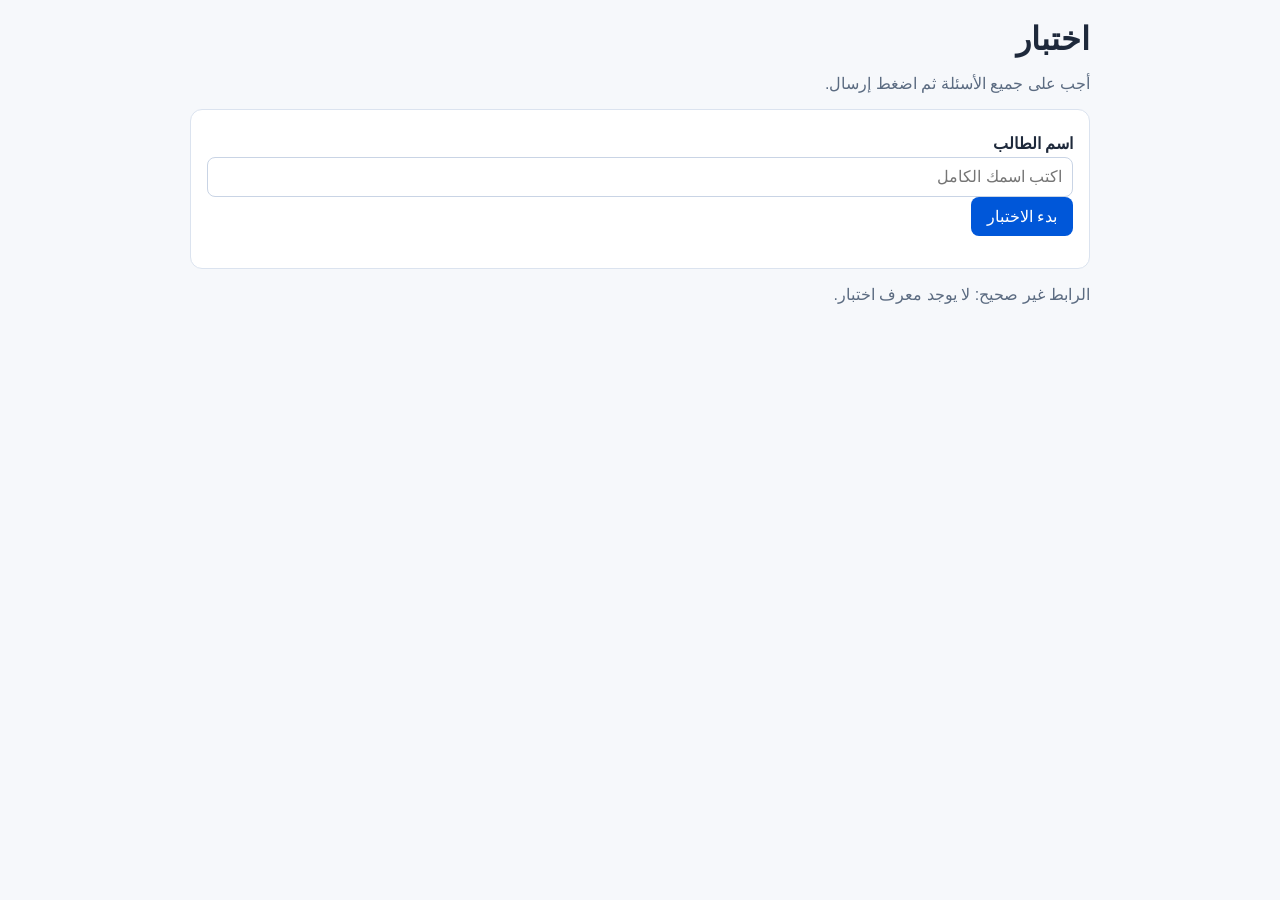
<file: static/index.html>
<!doctype html>
<html lang="ar">
<head>
  <meta charset="UTF-8" />
  <meta name="viewport" content="width=device-width, initial-scale=1.0" />
  <title>اختبار الطلاب</title>
  <link rel="stylesheet" href="/static/styles.css" />
</head>
<body>
  <main class="app">
    <h1 id="quizTitle">اختبار</h1>
    <p class="muted">أجب على جميع الأسئلة ثم اضغط إرسال.</p>

    <section class="card">
      <label for="studentName">اسم الطالب</label>
      <input id="studentName" type="text" placeholder="اكتب اسمك الكامل" />
      <button id="startBtn" type="button">بدء الاختبار</button>
      <p id="timerInfo" class="muted"></p>
      <p id="countdown" class="wrong" style="display:none;"></p>
    </section>

    <form id="quizForm"></form>
    <button id="submitBtn" style="display:none;">إرسال الإجابات</button>
    <p id="status" class="muted"></p>

    <section class="card" id="results" style="display:none;"></section>
  </main>

  <script>
    const params = new URLSearchParams(window.location.search);
    const token = params.get("quiz");
    const form = document.getElementById("quizForm");
    const statusEl = document.getElementById("status");
    const resultsEl = document.getElementById("results");
    const submitBtn = document.getElementById("submitBtn");
    const startBtn = document.getElementById("startBtn");
    const studentNameEl = document.getElementById("studentName");
    const countdownEl = document.getElementById("countdown");
    const timerInfoEl = document.getElementById("timerInfo");
    let questions = [];
    let durationMinutes = 0;
    let countdownInterval = null;
    let isStarted = false;
    let isSubmitting = false;
    let isSubmitted = false;
    const startKey = token ? `quiz_start_${token}` : null;

    async function loadQuiz() {
      if (!token) {
        statusEl.textContent = "الرابط غير صحيح: لا يوجد معرف اختبار.";
        return;
      }
      try {
        const res = await fetch(`/api/quiz/${encodeURIComponent(token)}`);
        const data = await res.json();
        if (!data.ok) throw new Error(data.error || "تعذر تحميل الاختبار.");
        document.getElementById("quizTitle").textContent = data.title;
        questions = data.questions;
        durationMinutes = Number(data.duration_minutes || 0);
        timerInfoEl.textContent = durationMinutes > 0
          ? `مدة الاختبار: ${durationMinutes} دقيقة`
          : "هذا الاختبار بدون وقت محدد.";
        renderQuestions();
        form.style.display = "none";
      } catch (err) {
        statusEl.textContent = "خطأ: " + err.message;
      }
    }

    function renderQuestions() {
      form.innerHTML = "";
      questions.forEach((q, idx) => {
        const section = document.createElement("section");
        section.className = "card";
        section.innerHTML = `
          <div class="q-title">${idx + 1}) ${q.question}</div>
          <label class="option"><input type="radio" name="q_${q.id}" value="A"> A) ${q.options.A}</label>
          <label class="option"><input type="radio" name="q_${q.id}" value="B"> B) ${q.options.B}</label>
          <label class="option"><input type="radio" name="q_${q.id}" value="C"> C) ${q.options.C}</label>
          <label class="option"><input type="radio" name="q_${q.id}" value="D"> D) ${q.options.D}</label>
        `;
        form.appendChild(section);
      });
    }

    function getAnswers(requireAll) {
      const answers = {};
      for (const q of questions) {
        const selected = document.querySelector(`input[name="q_${q.id}"]:checked`);
        if (!selected) {
          if (requireAll) {
            statusEl.textContent = "الرجاء الإجابة على جميع الأسئلة.";
            return null;
          }
          continue;
        }
        answers[String(q.id)] = selected.value;
      }
      return answers;
    }

    async function submitQuiz(isAutoSubmit) {
      if (isSubmitting || isSubmitted) return;
      const studentName = studentNameEl.value.trim();
      if (!studentName) {
        statusEl.textContent = "الرجاء إدخال اسم الطالب.";
        return;
      }

      const answers = getAnswers(!isAutoSubmit);
      if (answers === null) return;

      statusEl.textContent = "جاري إرسال الإجابات...";
      isSubmitting = true;
      submitBtn.disabled = true;
      try {
        const res = await fetch(`/api/submit/${encodeURIComponent(token)}`, {
          method: "POST",
          headers: { "Content-Type": "application/json" },
          body: JSON.stringify({ student_name: studentName, answers }),
        });
        const data = await res.json();
        if (!data.ok) throw new Error(data.error || "تعذر إرسال الإجابات.");
        isSubmitted = true;
        if (startKey) localStorage.removeItem(startKey);
        if (countdownInterval) clearInterval(countdownInterval);
        showResults(data);
      } catch (err) {
        statusEl.textContent = "خطأ: " + err.message;
        submitBtn.disabled = false;
      } finally {
        isSubmitting = false;
      }
    }

    function formatTime(seconds) {
      const mins = Math.floor(seconds / 60);
      const secs = seconds % 60;
      return `${String(mins).padStart(2, "0")}:${String(secs).padStart(2, "0")}`;
    }

    function startCountdown() {
      if (durationMinutes <= 0) return;
      countdownEl.style.display = "block";
      const totalSeconds = durationMinutes * 60;
      let startedAt = startKey ? Number(localStorage.getItem(startKey) || "0") : 0;
      if (!startedAt) {
        startedAt = Date.now();
        if (startKey) localStorage.setItem(startKey, String(startedAt));
      }

      const tick = () => {
        const elapsed = Math.floor((Date.now() - startedAt) / 1000);
        const remaining = Math.max(0, totalSeconds - elapsed);
        countdownEl.textContent = `الوقت المتبقي: ${formatTime(remaining)}`;
        if (remaining <= 0 && !isSubmitted) {
          countdownEl.textContent = "انتهى الوقت. سيتم إرسال الإجابات تلقائيًا.";
          submitQuiz(true);
        }
      };

      tick();
      countdownInterval = setInterval(tick, 1000);
    }

    startBtn.addEventListener("click", () => {
      if (isStarted) return;
      const studentName = studentNameEl.value.trim();
      if (!studentName) {
        statusEl.textContent = "الرجاء إدخال اسم الطالب قبل بدء الاختبار.";
        return;
      }
      isStarted = true;
      studentNameEl.readOnly = true;
      startBtn.disabled = true;
      form.style.display = "block";
      submitBtn.style.display = "inline-block";
      statusEl.textContent = "بدأ الاختبار. بالتوفيق.";
      startCountdown();
    });

    submitBtn.addEventListener("click", async (e) => {
      e.preventDefault();
      submitQuiz(false);
    });

    function showResults(data) {
      statusEl.textContent = "تم إرسال الإجابات بنجاح.";
      resultsEl.style.display = "block";
      let html = `<h2>النتيجة: ${data.score} / ${data.total}</h2>`;
      data.details.forEach((d, idx) => {
        html += `
          <div class="card">
            <div class="q-title">${idx + 1}) ${d.question}</div>
            <p class="${d.is_correct ? "correct" : "wrong"}">
              ${d.is_correct ? "إجابة صحيحة" : "إجابة غير صحيحة"}
            </p>
            <p>الإجابة الصحيحة: <strong>${d.correct_option}) ${d.correct_text}</strong></p>
            <p>الشرح: ${d.explanation}</p>
          </div>
        `;
      });
      resultsEl.innerHTML = html;
    }

    loadQuiz();
  </script>
</body>
</html>
</file>
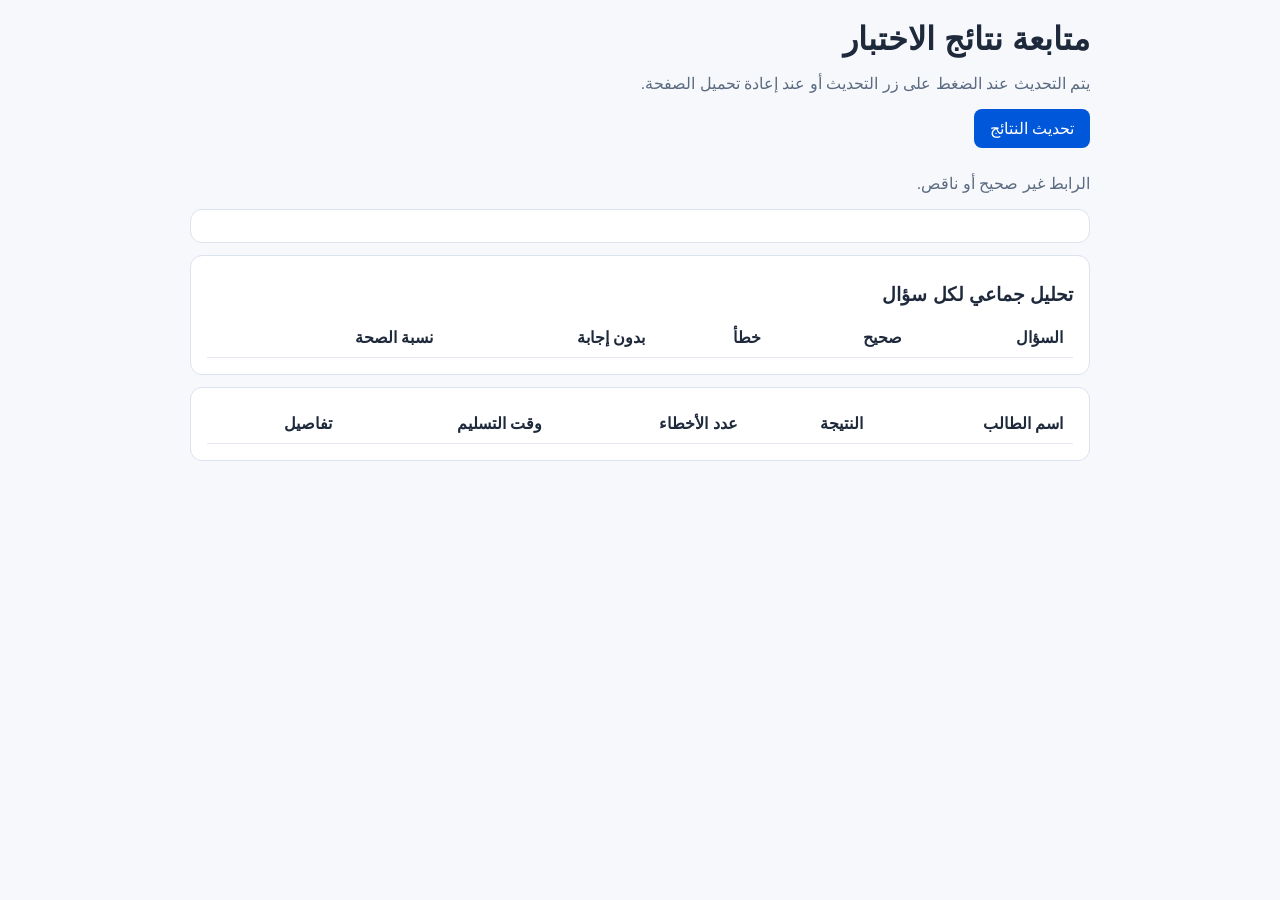
<file: static/monitor.html>
<!doctype html>
<html lang="ar">
<head>
  <meta charset="UTF-8" />
  <meta name="viewport" content="width=device-width, initial-scale=1.0" />
  <title>متابعة النتائج</title>
  <link rel="stylesheet" href="/static/styles.css" />
</head>
<body>
  <main class="app">
    <h1 id="title">متابعة نتائج الاختبار</h1>
    <p class="muted">يتم التحديث عند الضغط على زر التحديث أو عند إعادة تحميل الصفحة.</p>
    <button id="refreshBtn" type="button">تحديث النتائج</button>
    <p id="status" class="muted"></p>

    <section class="card" id="summary"></section>
    <section class="card">
      <h3>تحليل جماعي لكل سؤال</h3>
      <table>
        <thead>
          <tr>
            <th>السؤال</th>
            <th>صحيح</th>
            <th>خطأ</th>
            <th>بدون إجابة</th>
            <th>نسبة الصحة</th>
          </tr>
        </thead>
        <tbody id="questionRows"></tbody>
      </table>
    </section>
    <section class="card">
      <table>
        <thead>
          <tr>
            <th>اسم الطالب</th>
            <th>النتيجة</th>
            <th>عدد الأخطاء</th>
            <th id="submittedAtHeader">وقت التسليم</th>
            <th>تفاصيل</th>
          </tr>
        </thead>
        <tbody id="rows"></tbody>
      </table>
    </section>
  </main>

  <script>
    const params = new URLSearchParams(window.location.search);
    const quiz = params.get("quiz");
    const admin = params.get("admin");

    function formatUtcOffsetLabel(offsetMinutes) {
      const total = -Number(offsetMinutes || 0);
      const sign = total >= 0 ? "+" : "-";
      const abs = Math.abs(total);
      const hh = String(Math.floor(abs / 60)).padStart(2, "0");
      const mm = String(abs % 60).padStart(2, "0");
      return `UTC${sign}${hh}:${mm}`;
    }

    async function load() {
      if (!quiz || !admin) {
        document.getElementById("status").textContent = "الرابط غير صحيح أو ناقص.";
        return;
      }

      try {
        const res = await fetch(`/api/results/${encodeURIComponent(quiz)}?admin=${encodeURIComponent(admin)}`);
        const data = await res.json();
        if (!data.ok) throw new Error(data.error || "تعذر تحميل النتائج.");
        const tzLabel = formatUtcOffsetLabel(data.creator_utc_offset_minutes);
        document.getElementById("submittedAtHeader").textContent = `وقت التسليم (${tzLabel})`;

        document.getElementById("title").textContent = "متابعة نتائج: " + data.title;
        document.getElementById("summary").innerHTML = `
          <h3>ملخص</h3>
          <p>عدد التسليمات: ${data.submissions_count}</p>
          <p>متوسط الدرجات: ${data.average_score}</p>
          <p>مدة الاختبار: ${data.duration_minutes > 0 ? `${data.duration_minutes} دقيقة` : "بدون وقت"}</p>
        `;

        const questionRows = document.getElementById("questionRows");
        questionRows.innerHTML = "";
        data.question_stats.forEach((q) => {
          const tr = document.createElement("tr");
          tr.innerHTML = `
            <td>${q.question}</td>
            <td class="correct">${q.correct_count}</td>
            <td class="wrong">${q.wrong_count}</td>
            <td>${q.unanswered_count}</td>
            <td>${q.correct_percentage}%</td>
          `;
          questionRows.appendChild(tr);
        });

        const rows = document.getElementById("rows");
        rows.innerHTML = "";
        data.submissions.forEach((s, idx) => {
          const detailId = `details_${idx}`;
          const wrongItems = s.wrong_questions.map((w, wIdx) => `
            <div class="wrong-item">
              <p><strong>سؤال ${wIdx + 1}:</strong> ${w.question}</p>
              <p>إجابة الطالب: ${w.selected_option ? `${w.selected_option}) ${w.selected_text}` : "لم يجب"}</p>
              <p>الإجابة الصحيحة: <strong>${w.correct_option}) ${w.correct_text}</strong></p>
              <p>الشرح: ${w.explanation}</p>
            </div>
          `).join("");

          const tr = document.createElement("tr");
          tr.innerHTML = `
            <td>${s.student_name}</td>
            <td>${s.score} / ${s.total}</td>
            <td>${s.wrong_count}</td>
            <td>${s.submitted_at_local}</td>
            <td><button type="button" class="small-btn" data-target="${detailId}">عرض</button></td>
          `;
          rows.appendChild(tr);

          const detailsTr = document.createElement("tr");
          detailsTr.id = detailId;
          detailsTr.style.display = "none";
          detailsTr.innerHTML = `
            <td colspan="5">
              <div class="details-box">
                <h4>الأسئلة الخاطئة - ${s.student_name}</h4>
                ${s.wrong_count === 0 ? "<p class='correct'>لا يوجد أخطاء.</p>" : wrongItems}
              </div>
            </td>
          `;
          rows.appendChild(detailsTr);
        });

        rows.querySelectorAll(".small-btn").forEach((btn) => {
          btn.addEventListener("click", () => {
            const target = document.getElementById(btn.dataset.target);
            if (!target) return;
            const hidden = target.style.display === "none";
            target.style.display = hidden ? "table-row" : "none";
            btn.textContent = hidden ? "إخفاء" : "عرض";
          });
        });

        document.getElementById("status").textContent = "تم التحديث.";
      } catch (err) {
        document.getElementById("status").textContent = "خطأ: " + err.message;
      }
    }

    document.getElementById("refreshBtn").addEventListener("click", load);
    load();
  </script>
</body>
</html>
</file>
<file: static/styles.css>
.app {
  max-width: 900px;
  margin: 20px auto;
  padding: 0 16px 40px;
  font-family: "Segoe UI", Tahoma, Arial, sans-serif;
  direction: rtl;
  text-align: right;
}

body {
  background: #f6f8fb;
  color: #1e293b;
}

h1, h2, h3 {
  margin: 12px 0;
}

.card {
  background: #fff;
  border: 1px solid #dbe3ef;
  border-radius: 12px;
  padding: 16px;
  margin: 12px 0;
}

label {
  display: block;
  margin: 8px 0 4px;
  font-weight: 600;
}

input, textarea, button {
  font: inherit;
}

input[type="text"], textarea {
  width: 100%;
  box-sizing: border-box;
  padding: 10px;
  border: 1px solid #c9d4e5;
  border-radius: 8px;
}

button {
  background: #0057d9;
  color: white;
  border: none;
  padding: 10px 16px;
  border-radius: 8px;
  cursor: pointer;
}

button:hover {
  background: #0047b2;
}

.app > button {
  margin-bottom: 10px;
}

.small-btn {
  padding: 6px 10px;
  font-size: 14px;
}

.muted {
  color: #5b6b81;
}

.q-title {
  font-weight: 700;
  margin-bottom: 8px;
}

.option {
  display: block;
  padding: 6px 0;
}

.correct {
  color: #0b7a3f;
  font-weight: 700;
}

.wrong {
  color: #b42318;
  font-weight: 700;
}

.links-box a {
  display: block;
  margin: 4px 0;
}

table {
  width: 100%;
  border-collapse: collapse;
}

th, td {
  border-bottom: 1px solid #e3e8f2;
  padding: 10px;
}

.details-box {
  background: #f9fbff;
  border: 1px solid #dbe3ef;
  border-radius: 8px;
  padding: 10px;
}

.wrong-item {
  border-bottom: 1px dashed #d6deea;
  margin-bottom: 8px;
  padding-bottom: 8px;
}

.wrong-item:last-child {
  border-bottom: none;
  margin-bottom: 0;
  padding-bottom: 0;
}
</file>
